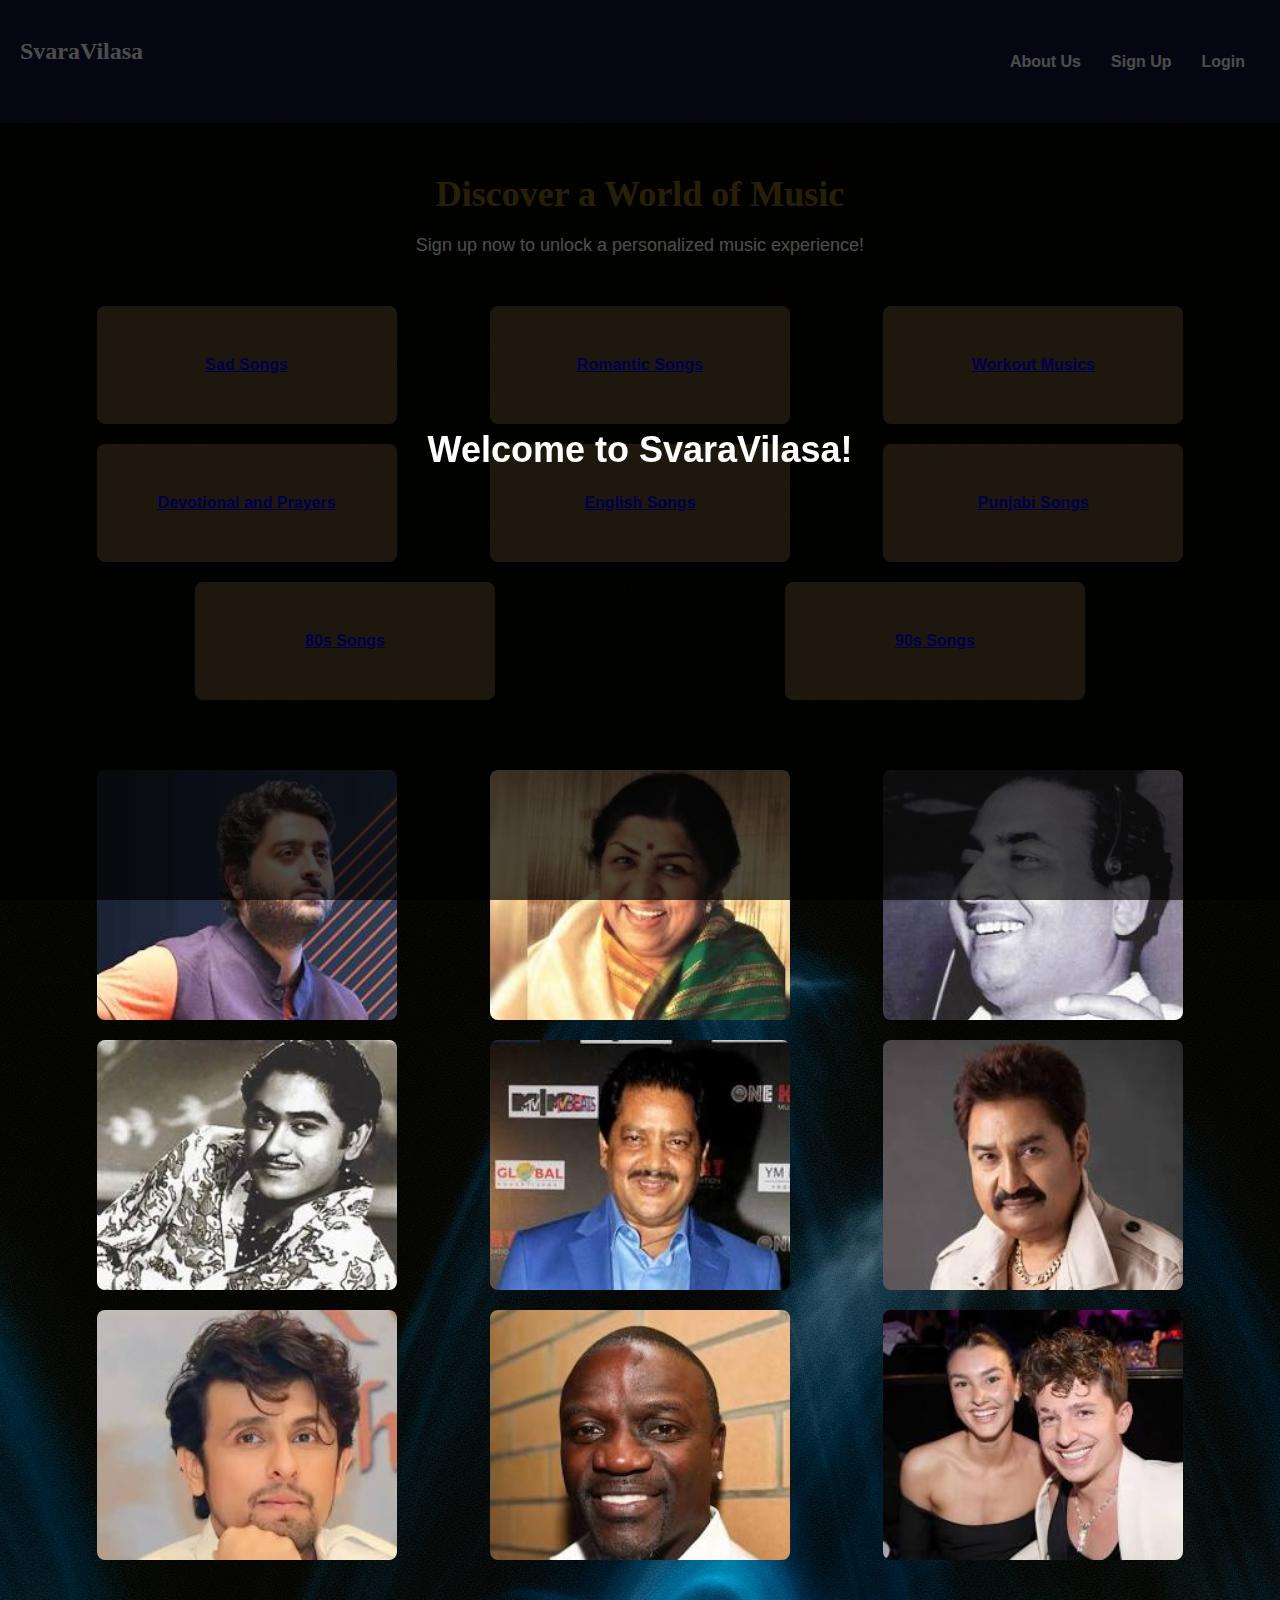
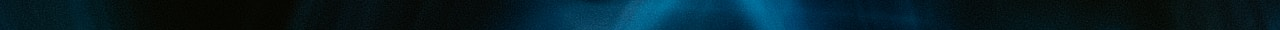
<file: Views/index.html>
<!DOCTYPE html>
<html lang="en">

<head>
    <meta charset="UTF-8" />
    <meta name="viewport" content="width=device-width, initial-scale=1.0" />
    <link rel="stylesheet" href="../Public/homepage.css" />
    <title>SvaraVilasa: Home</title>
</head>

<body>
    <div id="welcomePopup" class="welcome-popup">
        <h2>Welcome to SvaraVilasa!</h2>
    </div>

    <div class="navbar">
        <div class="brand">
           <a href="index1.html" target="_self"><h1>SvaraVilasa</h1></a> 
        </div>
        <div class="navbar-links">
            <a href="aboutus2.html" target="_self">About Us</a>
            <a href="signup.php" target="_self">Sign Up</a>
            <a href="Login.php" target="_self">Login</a>
        </div>
    </div>
    <!-- <p style="color: red;">kjfbjfewbrbkerbgkeg</p> -->

    <div class="homepage-container">
        <div class="hero">
            <h1>Discover a World of Music</h1>
            <p>Sign up now to unlock a personalized music experience!</p>
        </div>

        <div class="music-boxes">
            <a href="Login.php"><div class="music-box" onclick="openCategory('Sad Songs')">
                Sad Songs
            </div></a>
            <a href="Login.php"> <div class="music-box" onclick="openCategory('Romantic Songs')">
                Romantic Songs
            </div></a>
            <a href="Login.php"><div class="music-box" onclick="openCategory('Workout Musics')">
                Workout Musics
            </div></a>
            <a href="Login.php"><div class="music-box" onclick="openCategory('Devotional and Prayers')">
                Devotional and Prayers
            </div></a>
            <a href="Login.php"><div class="music-box" onclick="openCategory('English Songs')">
                English Songs
            </div></a>
            <a href="Login.php"><div class="music-box" onclick="openCategory('Punjabi Songs')">
                Punjabi Songs
            </div></a>
            <a href="Login.php"><div class="music-box" onclick="openCategory('80s Songs')">
                80s Songs
            </div></a>
            <a href="Login.php">  <div class="music-box" onclick="openCategory('90s Songs')">
                90s Songs
            </div></a>
           
        </div>

        <div class="singer-boxes">
            <div class="singer-box" id="Arijit" onclick="openCategory('Arijit Singh') ">
                
            </div>
            <div class="singer-box" id="Lata" onclick="openCategory('Lata Mangeshkar')">
                
            </div>
            <div class="singer-box" id="Mohammad" onclick="openCategory('Mohammad Rafi')">
                
            </div>
            <div class="singer-box" id="Kishor" onclick="openCategory('Kishor Kumar')">
                
            </div>
            <div class="singer-box" id="Udit" onclick="openCategory('Udit Narayan')">
                
            </div>
            <div class="singer-box" id="Sanu" onclick="openCategory('Kumar Sanu')">
                
            </div>
            <div class="singer-box" id="Sonu" onclick="openCategory('Sonu Nigam')">
                
            </div>
            <div class="singer-box" id="Akon" onclick="openCategory('Akon')">
                
            </div>
            <div class="singer-box" id="Charlie" onclick="openCategory('Charlie Puth')">
                
            </div>
            <!-- Add more boxes as needed -->
        </div>
    </div>

    <script>
        // Welcome Popup
        setTimeout(() => {
            document.getElementById("welcomePopup").style.display = "none";
        }, 1000);

        // Function to open music category (replace with actual behavior)
        function openCategory(category) {
            alert("Opening " + category);
        }
    </script>
</body>

</html>
</file>
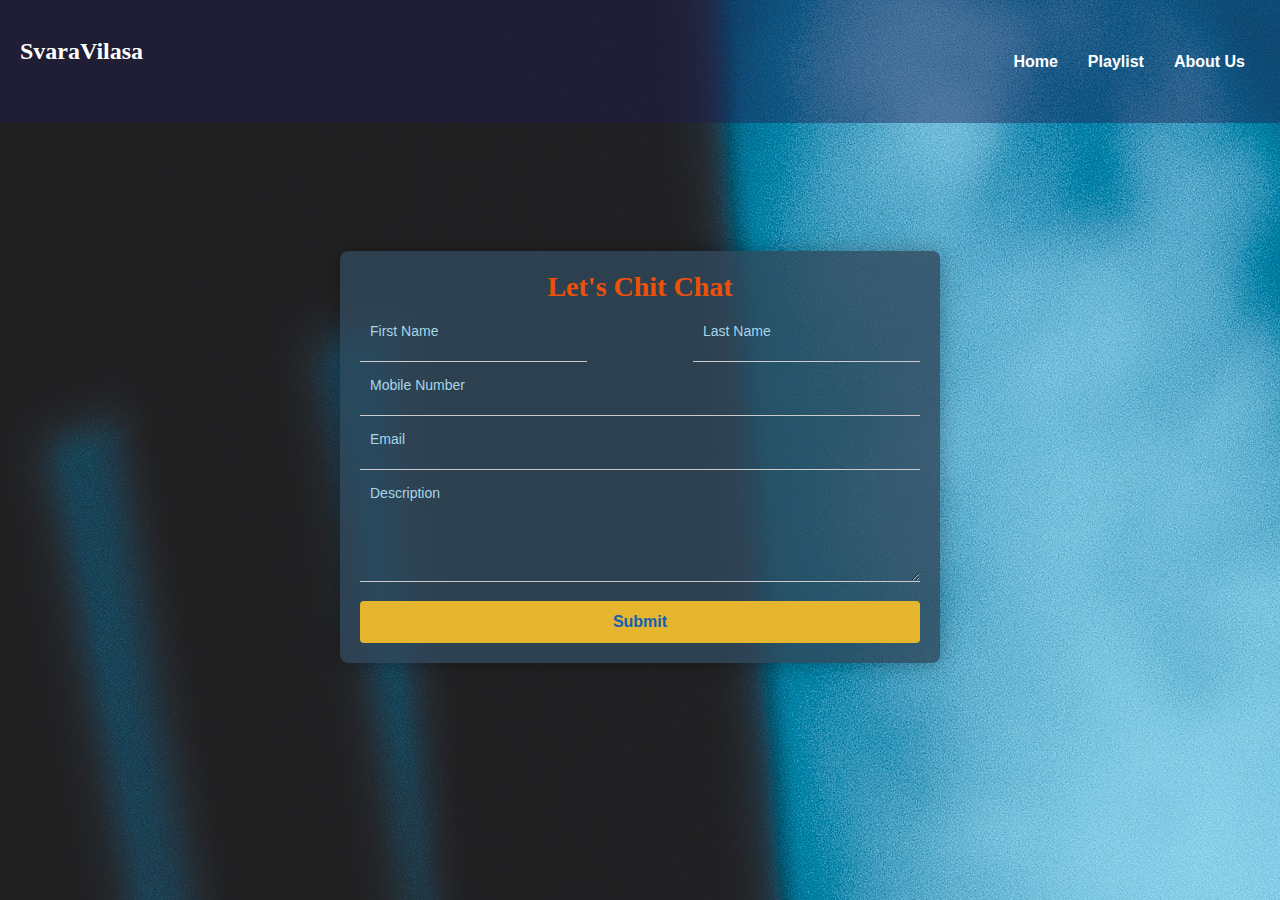
<file: Views/ContactUs.html>
<!DOCTYPE html>
<html lang="en">
<head>
  <meta charset="UTF-8">
  <meta name="viewport" content="width=device-width, initial-scale=1.0">
  <link rel="stylesheet" href="../Public/Contactus.css">
  <title>Contact: SvaraVilasa</title>
</head>
<body>
  <div class="navbar">
    <div class="brand">
     <a href="index.php" target="_self"><h1>SvaraVilasa</h1></a> 
    </div>
    <div class="navbar-links">
      <a href="index.php" target="_self">Home</a>
      <a href="playlist.html" target="_self">Playlist</a>
      <a href="aboutus.html" target="_self">About Us</a>
      
    </div>
  </div>

  <div class="contactus-container">
    <div class="contactus-box">
      <h1>Let's Chit Chat</h1>
      <form action="/contact" method="POST">
        <div class="name-container">
          <div class="input-group">
            <input type="text" id="firstName" name="firstName" required>
            <span class="highlight"></span>
            <span class="bar"></span>
            <label>First Name</label>
          </div>
          <div class="input-group">
            <input type="text" id="lastName" name="lastName" required>
            <span class="highlight"></span>
            <span class="bar"></span>
            <label>Last Name</label>
          </div>
        </div>

        <div class="input-group">
          <input type="number" id="mobileNumber" name="mobileNumber" required>
          <span class="highlight"></span>
          <span class="bar"></span>
          <label>Mobile Number</label>
        </div>

        <div class="input-group">
          <input type="email" id="email" name="email" required>
          <span class="highlight"></span>
          <span class="bar"></span>
          <label>Email</label>
        </div>

        <div class="input-group">
          <textarea id="description" name="description" rows="4" required></textarea>
          <span class="highlight"></span>
          <span class="bar"></span>
          <label>Description</label>
        </div>

        <button type="submit">Submit</button>
      </form>
    </div>
  </div>
</body>
</html>
</file>
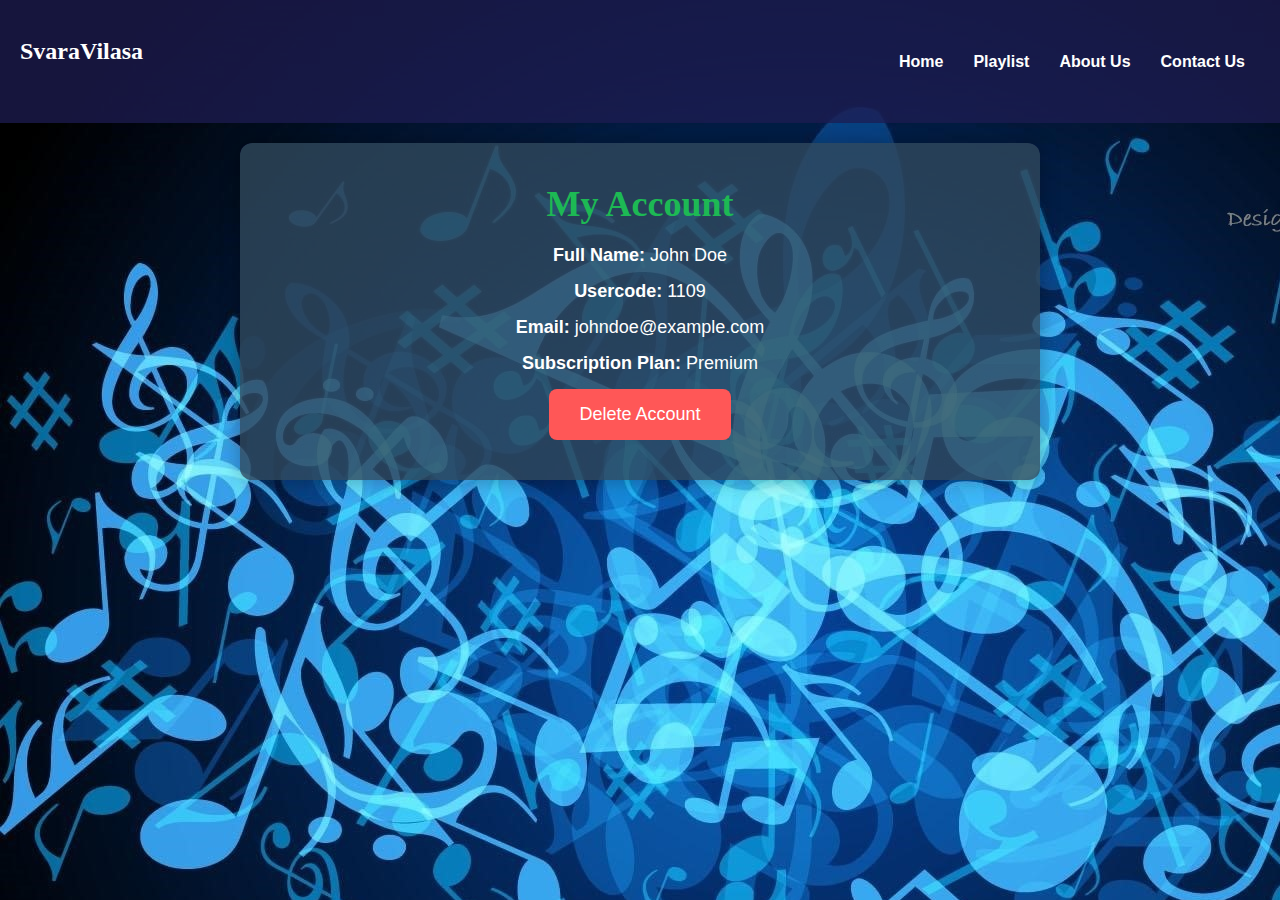
<file: Views/myaccount.html>
<!DOCTYPE html>
<html lang="en">
<head>
  <meta charset="UTF-8">
  <meta name="viewport" content="width=device-width, initial-scale=1.0">
  <link rel="stylesheet" href="../Public/myaccount.css">
  <title>Account: SvaraVilasa</title>
</head>
<body>
  <div class="navbar">
    <div class="brand">
     <a href="index.html"><h1>SvaraVilasa</h1></a> 
    </div>
    <div class="navbar-links">
      <a href="index.php" target="_self">Home</a>
      <a href="playlist.html">Playlist</a>
      <a href="aboutus.html" target="_self">About Us</a>
      <a href="ContactUs.html" target="_self">Contact Us</a>
    </div>
  </div>

  <div class="myaccount-container">
    <div class="myaccount-box">
      <h1>My Account</h1>
      <div class="user-details">
        <p><strong>Full Name:</strong> John Doe</p>
        <p><strong>Usercode:</strong> 1109</p>
        <p><strong>Email:</strong> johndoe@example.com</p>
        <p><strong>Subscription Plan:</strong> Premium</p>
      </div>
      <button class="delete-account">Delete Account</button>
    </div>
  </div>
</body>
</html>
</file>
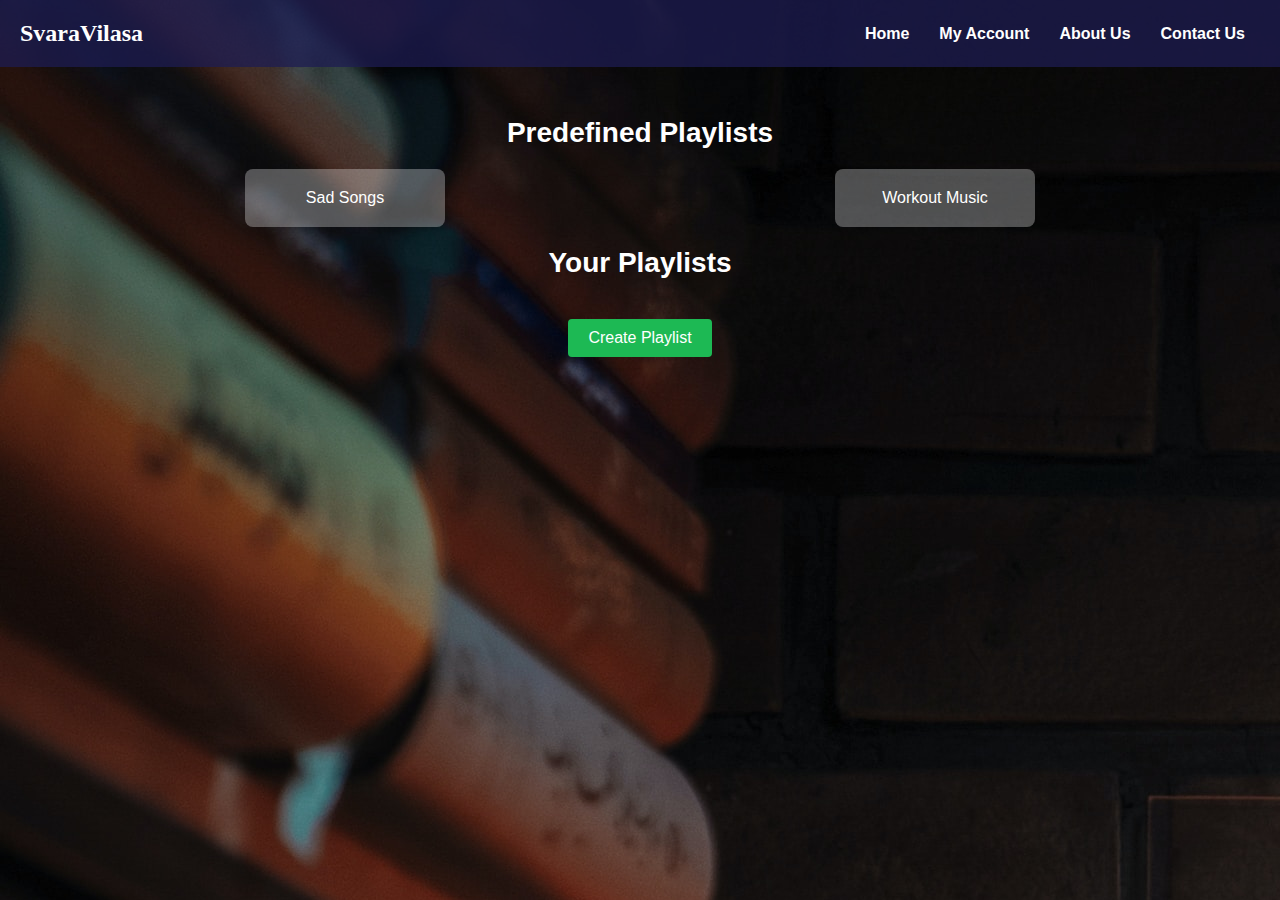
<file: Views/playlist.html>
<!DOCTYPE html>
<html lang="en">
<head>
  <meta charset="UTF-8">
  <meta name="viewport" content="width=device-width, initial-scale=1.0">
  <link rel="stylesheet" href="../Public/playlist.css">
  <title>SvaraVilasa - Playlist</title>
</head>
<body>
  <div class="navbar">
    <div class="brand">
      <h1>SvaraVilasa</h1>
    </div>
    <div class="navbar-links">
      <a href="index.php">Home</a>
      <a href="myaccount.html">My Account</a>
      <a href="aboutus.html">About Us</a>
      <a href="ContactUs.html">Contact Us</a>
    </div>
  </div>

<div class="playlist-container">
    <h2>Predefined Playlists</h2>
    <div class="predefined-playlists">
      <div class="playlist" onclick="openPlaylist('Sad Songs')">Sad Songs</div>
      <div class="playlist" onclick="openPlaylist('Workout Music')">Workout Music</div>
    </div>
  
    <h2>Your Playlists</h2>
    <div class="user-playlists">
    </div>
  
    <button id="createPlaylistBtn" onclick="createPlaylist()">Create Playlist</button>
  </div>

  <script>
    // Function to open a playlist (replace with actual behavior)
    function openPlaylist(playlistName) {
      alert('Opening ' + playlistName);
    }

    // Function to create a new playlist (replace with actual behavior)
    function createPlaylist() {
      alert('Creating a new playlist');
    }
  </script>
</body>
</html>
</file>
<file: Public/homepage.css>
/* Add your styling for the homepage */
* {
    margin: 0;
    padding: 0;
    box-sizing: border-box;
}

body {
    font-family: 'Arial', sans-serif;
    margin: 0;
    padding: 0;
    background-image: url(../Public/hmp.jpg);
    color: white;
}

.welcome-popup {
    display: flex;
    justify-content: center;
    align-items: center;
    position: fixed;
    top: 0;
    left: 0;
    width: 100%;
    height: 100%;
    background: rgba(0, 0, 0, 0.7);
    z-index: 1000;
    color: white;
    font-size: 24px;
}

.navbar {
    display: flex;
    justify-content: space-between;
    align-items: center;
    padding: 20px;
    background-color: rgba(29, 28, 82, 0.747);
}

.brand h1 {
    color: white;
    font-size: 24px;
    font-family: 'Georgia', 'Times New Roman', Times, serif;
}

.navbar-links {
    display: flex;
}

.navbar a {
    color: white;
    text-decoration: none;
    margin: 0 15px;
    font-size: 16px;
    font-weight: bold;
}

.homepage-container {
    padding: 50px;
    text-align: center;
}

.hero {
    max-width: 800px;
    margin: 0 auto;
}

h1 {
    margin-bottom: 20px;
    font-size: 36px;
    color: #f7c6248c;
    font-family: 'Georgia', 'Times New Roman', Times, serif;
}

p {
    font-size: 18px;
    margin-bottom: 30px;
}

.music-boxes,
.singer-boxes {
    display: flex;
    flex-wrap: wrap;
    justify-content: space-around;
    margin-top: 50px;
    color: tomato;
    font-weight: bolder;
}

.music-box,
.singer-box {
    padding: 50px;
    width: 300px;
    background-color: rgba(245, 192, 113, 0.39);
    border-radius: 8px;
    cursor: pointer;
    margin-bottom: 20px;
    transition: background-color 0.3s ease, transform 0.3s ease;
}

.music-box:hover,
.singer-box:hover {
    background-color: rgba(255, 255, 255, 0.5);
    transform: scale(0.9);
}

.singer-box {
    height: 250px; /* Set height for singer boxes */
}

/* Background images for singer boxes */
#Arijit {
    background-image: url(Arijit.jpeg);
    background-size: cover;
}

#Lata {
    background-image: url(Lata.jpeg);
    background-size: cover;
}

#Mohammad {
    background-image: url(Mohammad.jpeg);
    background-size: cover;
}

#Kishor {
    background-image: url(Kishor.jpeg);
    background-size: cover;
}

#Udit {
    background-image: url(Udit.jpeg);
    background-size: cover;
}

#Sanu {
    background-image: url(Sanu.jpeg);
    background-size: cover;
}

#Sonu {
    background-image: url(Sonu.jpeg);
    background-size: cover;
}

#Akon {
    background-image: url(Akon.jpeg);
    background-size: cover;
}

#Charlie {
    background-image: url(Charlie.jpeg);
    background-size: cover;
}
</file>
<file: Public/Contactus.css>
* {
    margin: 0;
    padding: 0;
    box-sizing: border-box;
}

body {
    font-family: 'Arial', sans-serif;
    margin: 0;
    padding: 0;
    background-image: url(../Public/Cnus.jpg);
    color: rgb(255, 255, 255);
}

.navbar {
    display: flex;
    justify-content: space-between;
    align-items: center;
    padding: 20px;
    background-color: rgba(29, 28, 82, 0.432);
}

.brand h1 {
    color: white;
    font-size: 24px;
    font-family: 'Georgia', 'Times New Roman', Times, serif;
}

.navbar-links {
    display: flex;
}

.navbar a {
    color: white;
    text-decoration: none;
    margin: 0 15px;
    font-size: 16px;
    font-weight: bold;
}

.contactus-container {
    background-color: rgba(29, 28, 82, 0.747);
    border-radius: 8px;
    overflow: hidden;
    width: 100%;
    max-width: 600px;
    margin: 20px auto;
    box-shadow: 0 0 20px rgba(0, 0, 0, 0.3);
    margin-top: 10%;
}

.contactus-box {
    padding: 20px;
    text-align: center;
    background-color: #6dd67f31;
    border-radius: 8px;
}

h1 {
    margin-bottom: 20px;
    font-size: 28px;
    color: rgb(236, 81, 9);
    font-family: 'Georgia', 'Times New Roman', Times, serif;
}

form {
    display: flex;
    flex-direction: column;
}

.name-container {
    display: flex;
    justify-content: space-between;
}

.input-group {
    position: relative;
}

input,
textarea {
    padding: 10px;
    margin-bottom: 15px;
    border: none;
    border-bottom: 1px solid #ccc;
    background-color: transparent;
    font-size: 16px;
    color: white;
    width: 100%;
}

/* Highlight and underline effects */
.input-group .highlight {
    position: absolute;
    height: 60%;
    width: 100%;
    top: 25%;
    left: 0;
    pointer-events: none;
    opacity: 0.7;
}

.input-group .bar {
    position: relative;
    display: block;
    width: 100%;
}

.input-group input:focus ~ .highlight {
    animation: inputHighlighter 0.3s ease;
}
textarea:focus ~ .highlight {
    animation: inputHighlighter 0.3s ease;
}

@keyframes inputHighlighter {
    from {
        background: #5264AE;
    }
    to {
        width: 0;
        background: transparent;
    }
}

label {
    position: absolute;
    left: 10px;
    top: 15px;
    font-size: 16px;
    color: #ccc;
    transition: top 0.3s ease, font-size 0.3s ease;
}

input:focus ~ label,
textarea:focus ~ label,
input:not(:placeholder-shown) ~ label,
textarea:not(:placeholder-shown) ~ label {
    top: 0;
    font-size: 14px;
    color: #a8d5e7;
}

button {
    background-color: #e6b52e;
    color: rgb(19, 95, 180);
    font-weight: bolder;
    padding: 12px;
    border: none;
    border-radius: 4px;
    cursor: pointer;
    font-size: 16px;
    transition: background-color 0.3s ease;
}

button:hover {
    background-color: #f70d5b69;
    color: black;
}

.video-container {
    position: relative;
    overflow: hidden;
}
</file>
<file: Public/myaccount.css>
* {
    margin: 0;
    padding: 0;
    box-sizing: border-box;
}

body {
    font-family: 'Arial', sans-serif;
    margin: 0;
    padding: 0;
    background-image: url(../Public/Bck.jpg);
    color: white;
}

.navbar {
    display: flex;
    justify-content: space-between;
    align-items: center;
    padding: 20px;
    background-color: rgba(29, 28, 82, 0.747);
}

.brand h1 {
    color: white;
    font-size: 24px;
    font-family: 'Georgia', 'Times New Roman', Times, serif;
}

.navbar-links {
    display: flex;
}

.navbar a {
    color: white;
    text-decoration: none;
    margin: 0 15px;
    font-size: 16px;
    font-weight: bold;
}

.myaccount-container {
    background-color: rgba(29, 28, 82, 0.747);
    border-radius: 12px;
    overflow: hidden;
    width: 90%;
    max-width: 800px;
    margin: 20px auto;
    box-shadow: 0 0 20px rgba(0, 0, 0, 0.3);
}

.myaccount-box {
    padding: 40px;
    text-align: center;
    background-color: #6dd67f31;
    border-radius: 12px;
    transition: transform 0.3s ease;
}

.myaccount-box:hover {
    transform: scale(1.02);
}

h1 {
    margin-bottom: 20px;
    font-size: 36px;
    color: #1DB954;
    font-family: 'Georgia', 'Times New Roman', Times, serif;
}

.user-details p {
    margin-bottom: 15px;
    font-size: 18px;
    color: #fff;
    transition: color 0.3s ease;
}

.user-details p:hover {
    color: #1DB954;
}

.delete-account {
    background-color: #ff5757;
    color: white;
    padding: 15px 30px;
    border: none;
    border-radius: 8px;
    cursor: pointer;
    font-size: 18px;
    transition: background-color 0.3s ease;
}

.delete-account:hover {
    background-color: #d84343;
}
</file>
<file: Public/playlist.css>
/* Add your styling for the playlist page */
* {
    margin: 0;
    padding: 0;
    box-sizing: border-box;
  }
  
  body {
    font-family: 'Arial', sans-serif;
    margin: 0;
    padding: 0;
    background-image: url(../Public/playlist.jpg); 
    color: white;
  }
  
  .navbar {
    display: flex;
    justify-content: space-between;
    align-items: center;
    padding: 20px;
    background-color: rgba(29, 28, 82, 0.747);
  }
  
  .brand h1 {
    color: white;
    font-size: 24px;
    font-family: 'Georgia', 'Times New Roman', Times, serif;
  }
  
  .navbar-links {
    display: flex;
  }
  
  .navbar a {
    color: white;
    text-decoration: none;
    margin: 0 15px;
    font-size: 16px;
    font-weight: bold;
  }
  
  .playlist-container {
    padding: 50px;
    text-align: center;
  }
  
  h2 {
    font-size: 28px;
    margin-bottom: 20px;
  }
  
  .predefined-playlists,
  .user-playlists {
    display: flex;
    flex-wrap: wrap;
    justify-content: space-around;
  }
  
  .playlist {
    padding: 20px;
    width: 200px;
    background-color: rgba(255, 255, 255, 0.3);
    border-radius: 8px;
    cursor: pointer;
    margin-bottom: 20px;
    transition: background-color 0.3s ease;
  }
  
  .playlist:hover {
    background-color: rgba(255, 255, 255, 0.5);
  }
  
  #createPlaylistBtn {
    background-color: #1DB954;
    color: white;
    padding: 10px 20px;
    border: none;
    border-radius: 4px;
    cursor: pointer;
    font-size: 16px;
    margin-top: 20px;
  }
  
  #createPlaylistBtn:hover {
    background-color: #158942;
  }
</file>
